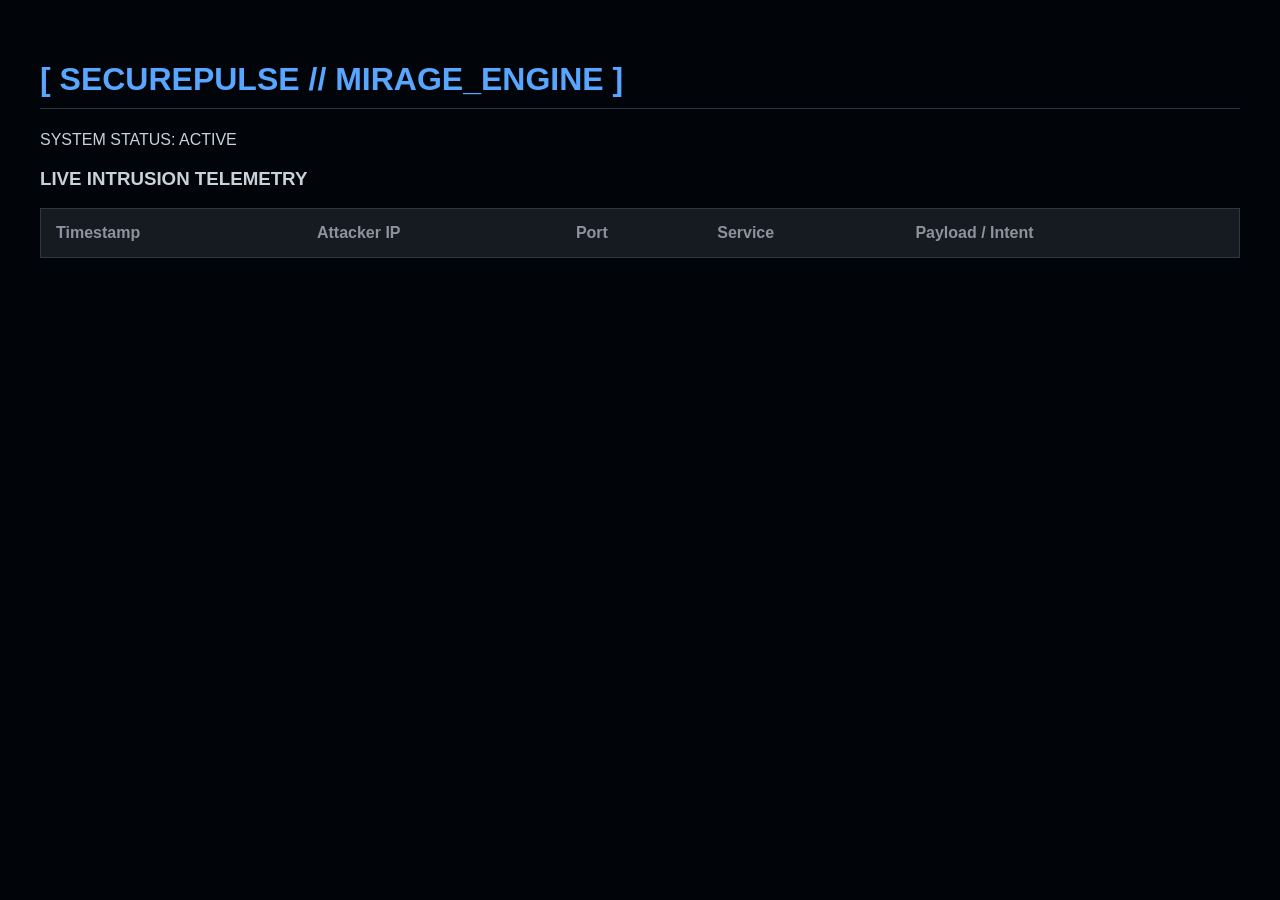
<file: dashboard/index.html>
<!DOCTYPE html>
<html lang="en">
<head>
    <meta charset="UTF-8">
    <title>SecurePulse // Mirage Dashboard</title>
    <link rel="stylesheet" href="style.css">
</head>
<body>
    <div class="container">
        <header>
            <h1>[ SECUREPULSE // MIRAGE_ENGINE ]</h1>
            <div id="status-indicator">SYSTEM STATUS: <span class="online">ACTIVE</span></div>
        </header>

        <section class="log-container">
            <h3>LIVE INTRUSION TELEMETRY</h3>
            <table>
                <thead>
                    <tr>
                        <th>Timestamp</th>
                        <th>Attacker IP</th>
                        <th>Port</th>
                        <th>Service</th>
                        <th>Payload / Intent</th>
                    </tr>
                </thead>
                <tbody id="eventBody">
                    </tbody>
            </table>
        </section>
    </div>

    <script src="script.js"></script>
</body>
</html>
</file>
<file: dashboard/style.css>
body {
    background-color: #010409;
    color: #c9d1d9;
    font-family: 'Segoe UI', Tahoma, Geneva, Verdana, sans-serif;
    margin: 0;
    padding: 40px;
}

h1 { color: #58a6ff; border-bottom: 1px solid #30363d; padding-bottom: 10px; }

table {
    width: 100%;
    background-color: #0d1117;
    border: 1px solid #30363d;
    border-radius: 6px;
    border-collapse: collapse;
}

th { background-color: #161b22; color: #8b949e; text-align: left; padding: 15px; }
td { padding: 15px; border-top: 1px solid #30363d; }

tr:hover { background-color: #161b22; }

.status-badge {
    background: #238636;
    color: white;
    padding: 5px 10px;
    border-radius: 20px;
    font-size: 0.8em;
}
</file>
